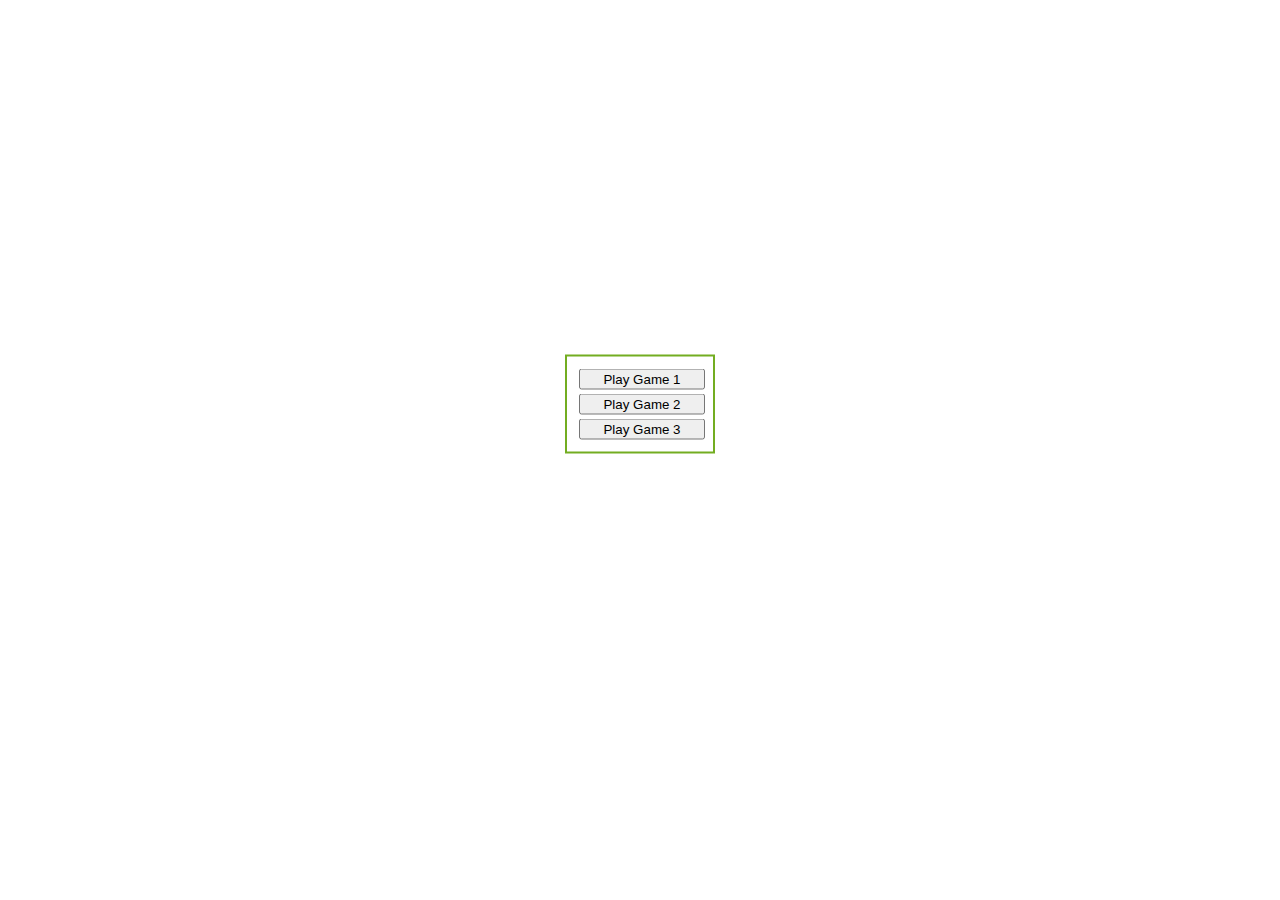
<file: index.html>
<!doctype html>
<html lang="en">
<head>
	<meta charset="UTF-8">
	<link rel="icon" href="images/favicon.ico">
    <link rel="stylesheet" type="text/css" href="css/index.css">
	<title>Games</title>
</head>
<body>
    <div class="center">
    	<!--Makes buttons clickable and linkable-->
    	<a href="game1.html">
        	<button>Play Game 1</button>
        </a>
        <a href="game1.html"><!--Should make it game2.html when available-->
        	<button>Play Game 2</button>
        </a>
        <a href="game1.html"><!--Should make it game3.html when available-->
        	<button>Play Game 3</button>
        </a>
    </div>
</body>
</html>
</file>
<file: css/index.css>
button {
    width: 100%;
    margin: 2px;
}

.center {
    margin: auto;
    width: 10%;
    border: 2px solid #73AD21;
    padding: 10px;
    transform: translateY(350%);
}
</file>
